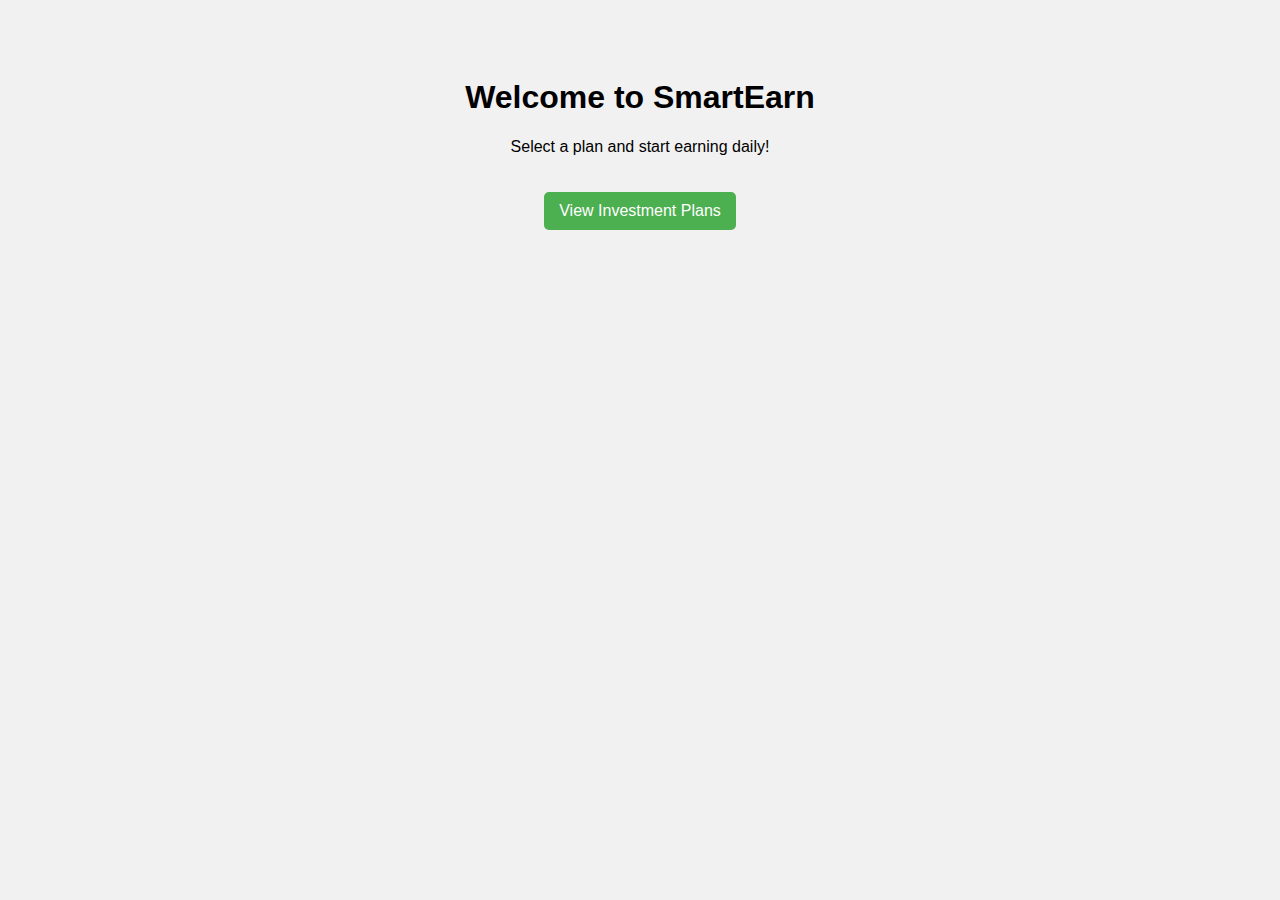
<file: index.html>
<!DOCTYPE html>
<html>
<head>
    <title>SmartEarn Investment Platform</title>
    <link rel="stylesheet" href="style.css">
</head>
<body>
    <h1>Welcome to SmartEarn</h1>
    <p>Select a plan and start earning daily!</p>
    <a href="plans.html">View Investment Plans</a>
</body>
</html>
</file>
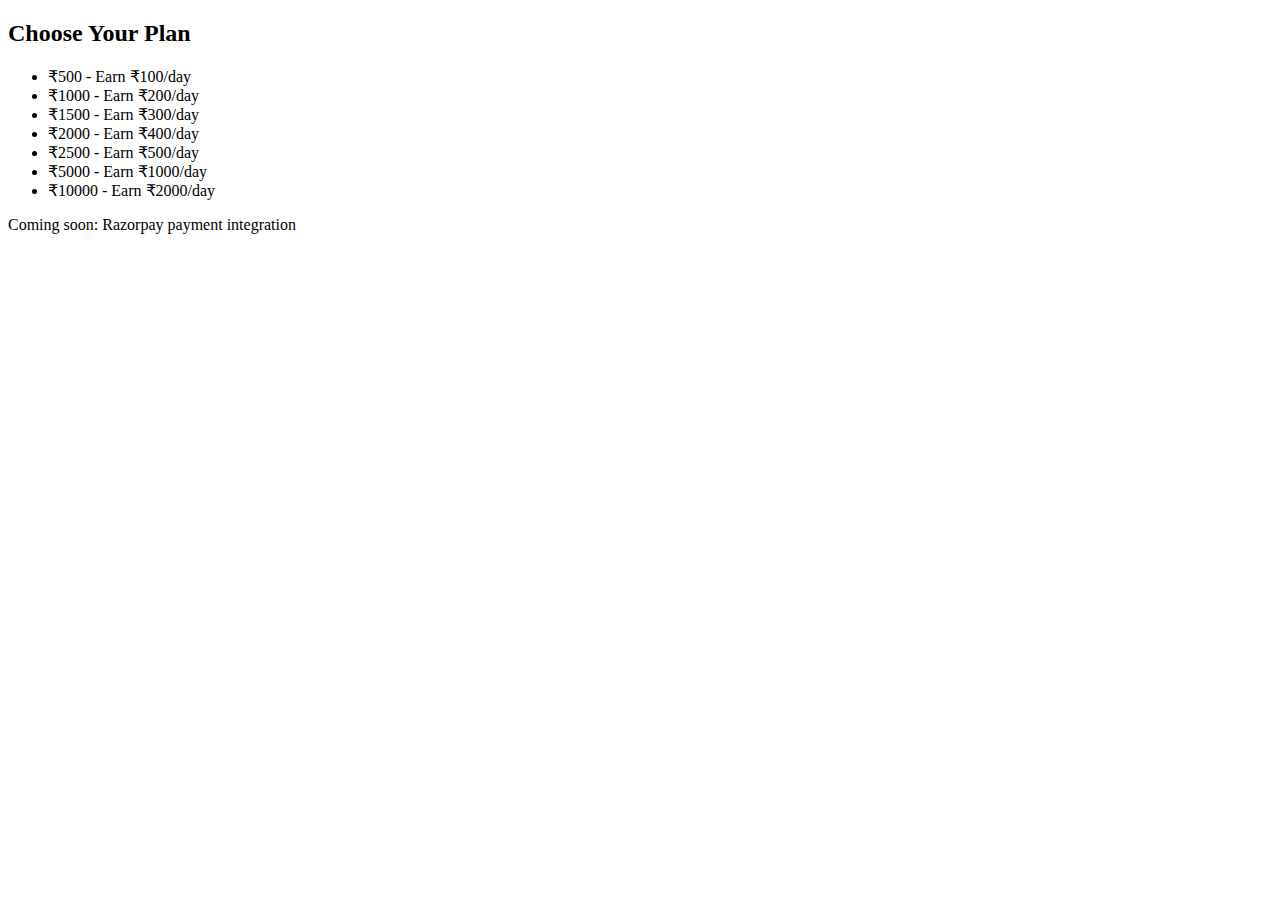
<file: plans.html>
<!DOCTYPE html>
<html>
<head>
    <title>Investment Plans</title>
</head>
<body>
    <h2>Choose Your Plan</h2>
    <ul>
        <li>₹500 - Earn ₹100/day</li>
        <li>₹1000 - Earn ₹200/day</li>
        <li>₹1500 - Earn ₹300/day</li>
        <li>₹2000 - Earn ₹400/day</li>
        <li>₹2500 - Earn ₹500/day</li>
        <li>₹5000 - Earn ₹1000/day</li>
        <li>₹10000 - Earn ₹2000/day</li>
    </ul>
    <p>Coming soon: Razorpay payment integration</p>
</body>
</html>
</file>
<file: style.css>
body {
    font-family: Arial, sans-serif;
    background-color: #f1f1f1;
    text-align: center;
    padding: 50px;
}
a {
    display: inline-block;
    margin-top: 20px;
    padding: 10px 15px;
    background-color: #4CAF50;
    color: white;
    text-decoration: none;
    border-radius: 5px;
}
</file>
